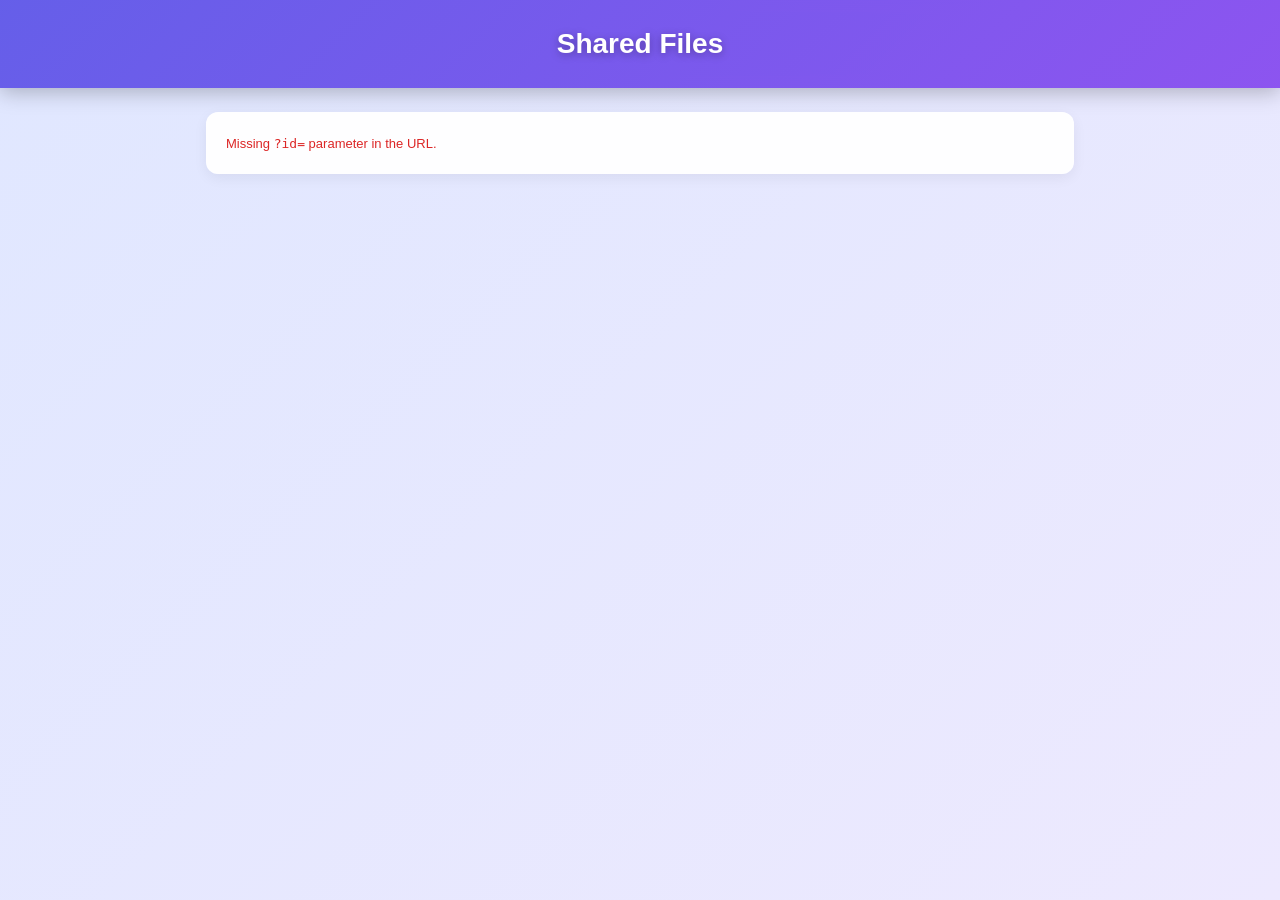
<file: view.html>
<!DOCTYPE html>
<html lang="en">
<head>
<meta charset="UTF-8" />
<meta name="viewport" content="width=device-width, initial-scale=1" />
<title>View File</title>
<link rel="stylesheet" href="styles.css" />
</head>
<body>
<header class="topbar"><h1>Shared Files</h1></header>
<main class="container">
  <section class="card" id="view-card">
    <p>Loading…</p>
  </section>
</main>
<script src="view.js"></script>
</body>
</html>
</file>
<file: styles.css>
* { box-sizing: border-box; }
html, body { min-height: 100%; }
body {
  margin: 0;
  font-family: -apple-system, BlinkMacSystemFont, "Segoe UI", Roboto, sans-serif;
  color: #1f2937;
  background: linear-gradient(135deg, #e0e7ff, #ede9fe);
  min-height: 100vh;
}
.topbar {
  background: linear-gradient(135deg, rgba(79,70,229,0.85), rgba(124,58,237,0.85));
  backdrop-filter: blur(6px);
  color: #fff;
  padding: 28px 20px;
  text-align: center;
  box-shadow: 0 4px 20px rgba(0,0,0,0.25);
}
.topbar h1 { margin: 0; font-size: 28px; text-shadow: 0 2px 8px rgba(0,0,0,0.3); }
.topbar p { margin: 6px 0 0; opacity: 0.95; }

.card {
  background: rgba(255,255,255,0.95) !important;
  backdrop-filter: blur(8px);
}

.container {
  max-width: 900px;
  margin: 24px auto;
  padding: 0 16px;
  display: grid;
  gap: 20px;
}
.card {
  background: #fff;
  border-radius: 12px;
  padding: 20px;
  box-shadow: 0 4px 14px rgba(0,0,0,0.06);
}
.card h2 { margin-top: 0; }

form { display: grid; gap: 12px; }
label { display: grid; gap: 6px; font-size: 14px; font-weight: 500; }
input[type=text], input[type=file] {
  padding: 10px;
  border: 1px solid #d1d5db;
  border-radius: 8px;
  font-size: 14px;
  background: #fafafa;
}
button {
  background: #4f46e5;
  color: #fff;
  border: 0;
  padding: 10px 16px;
  border-radius: 8px;
  font-size: 14px;
  cursor: pointer;
  font-weight: 600;
}
button:hover { background: #4338ca; }
button:disabled { opacity: 0.6; cursor: not-allowed; }
button.ghost {
  background: #fff;
  color: #4f46e5;
  border: 1px solid #4f46e5;
}

.hint { font-size: 12px; color: #6b7280; margin: 4px 0 0; }
.status { font-size: 13px; min-height: 18px; margin: 4px 0 0; }
.status.ok { color: #059669; }
.status.err { color: #dc2626; }

.list { display: grid; gap: 10px; margin-top: 12px; }
.list-item {
  display: flex;
  justify-content: space-between;
  align-items: center;
  padding: 12px;
  border: 1px solid #e5e7eb;
  border-radius: 8px;
  gap: 12px;
  flex-wrap: wrap;
}
.list-item .meta { font-size: 12px; color: #6b7280; }
.item-actions { display: flex; gap: 8px; flex-wrap: wrap; }
.badges span {
  display: inline-block;
  background: #eef2ff;
  color: #4338ca;
  padding: 2px 8px;
  border-radius: 999px;
  font-size: 11px;
  margin-right: 4px;
  font-weight: 600;
}
.delete-btn {
  background: #dc2626;
  color: #fff;
}
.delete-btn:hover { background: #b91c1c; }

.modal {
  position: fixed;
  inset: 0;
  background: rgba(0,0,0,0.55);
  display: flex;
  align-items: center;
  justify-content: center;
  z-index: 50;
}
.modal.hidden { display: none; }
.modal-body {
  background: #fff;
  padding: 24px;
  border-radius: 12px;
  text-align: center;
  max-width: 340px;
  width: 90%;
  position: relative;
}
.modal-body .close {
  position: absolute;
  top: 6px; right: 10px;
  background: transparent;
  color: #6b7280;
  font-size: 24px;
  padding: 0;
}
.modal-body .close:hover { color: #111; background: transparent; }
#qr-canvas { display: flex; justify-content: center; margin: 12px 0; }
.qr-url { font-size: 12px; word-break: break-all; }

.file-buttons { display: grid; gap: 10px; margin-top: 16px; }
.file-buttons a {
  display: block;
  text-align: center;
  background: #4f46e5;
  color: #fff;
  padding: 14px;
  border-radius: 8px;
  text-decoration: none;
  font-weight: 600;
}
.file-buttons a.pdf { background: #dc2626; }
.file-buttons a.ppt { background: #ea580c; }

/* added for fix */
.hidden { display: none !important; }
.file-row { display: flex; gap: 8px; margin: 6px 0; flex-wrap: wrap; }
.file-row a { padding: 10px 16px; border-radius: 8px; text-decoration: none; color: #fff; font-weight: 600; }
.file-row a.pdf { background: #d9534f; }
.file-row a.ppt { background: #d97706; }
.file-row a.dl  { background: #374151; }
.preview { width: 100%; height: 70vh; border: 1px solid #ddd; border-radius: 8px; margin-top: 16px; }
.muted { color: #6b7280; font-size: 14px; }

/* form additions */
textarea {
  padding: 10px;
  border: 1px solid #d1d5db;
  border-radius: 8px;
  font-size: 14px;
  background: #fafafa;
  font-family: inherit;
  resize: vertical;
}
fieldset.group {
  border: 1px solid #e5e7eb;
  border-radius: 8px;
  padding: 12px;
  display: grid;
  gap: 8px;
}
fieldset.group legend { font-size: 14px; font-weight: 600; padding: 0 6px; }
.refresher-row { display: flex; gap: 8px; }
.refresher-row input { flex: 1; padding: 9px; border: 1px solid #d1d5db; border-radius: 8px; background: #fafafa; font-size: 14px; }
.refresher-row .remove-refresher { padding: 4px 10px; font-size: 16px; line-height: 1; }
#add-refresher { justify-self: start; padding: 6px 12px; font-size: 13px; }

/* view page sections */
.sec-title { margin: 18px 0 6px; font-size: 16px; color: #4338ca; border-bottom: 1px solid #e5e7eb; padding-bottom: 4px; }
.sec-body { margin: 0; line-height: 1.5; }
.sec-list { margin: 0; padding-left: 20px; line-height: 1.6; }

/* File grid — PPT & PDF side-by-side cards */
.file-grid {
  display: grid;
  grid-template-columns: repeat(2, 1fr);
  gap: 16px;
  margin-top: 12px;
}
@media (max-width: 600px) {
  .file-grid { grid-template-columns: 1fr; }
}
.file-card {
  position: relative;
  display: flex;
  flex-direction: column;
  align-items: center;
  text-align: center;
  padding: 22px 18px;
  border-radius: 14px;
  background: #fff;
  border: 1px solid #e5e7eb;
  box-shadow: 0 4px 14px rgba(0,0,0,0.05);
  transition: transform 0.18s ease, box-shadow 0.18s ease;
  overflow: hidden;
}
.file-card::before {
  content: "";
  position: absolute;
  top: 0; left: 0; right: 0;
  height: 5px;
}
.file-card.ppt::before { background: linear-gradient(90deg, #ea580c, #f59e0b); }
.file-card.pdf::before { background: linear-gradient(90deg, #dc2626, #f43f5e); }
.file-card:hover { transform: translateY(-3px); box-shadow: 0 10px 24px rgba(0,0,0,0.08); }
.file-icon {
  width: 56px; height: 56px;
  display: flex; align-items: center; justify-content: center;
  font-size: 28px;
  border-radius: 14px;
  margin-bottom: 10px;
  color: #fff;
}
.file-card.ppt .file-icon { background: linear-gradient(135deg, #ea580c, #f59e0b); }
.file-card.pdf .file-icon { background: linear-gradient(135deg, #dc2626, #f43f5e); }
.file-title { font-weight: 700; font-size: 15px; color: #111827; }
.file-sub { font-size: 12px; color: #6b7280; margin-top: 2px; }
.file-name {
  font-size: 11px; color: #9ca3af;
  margin-top: 6px;
  max-width: 100%;
  white-space: nowrap;
  overflow: hidden;
  text-overflow: ellipsis;
}
.file-actions {
  display: flex;
  gap: 8px;
  margin-top: 14px;
  width: 100%;
  justify-content: center;
}
.file-btn {
  flex: 1;
  padding: 9px 12px;
  border-radius: 8px;
  font-size: 13px;
  font-weight: 600;
  text-decoration: none;
  text-align: center;
  transition: all 0.15s ease;
}
.file-card.ppt .file-btn.primary { background: #ea580c; color: #fff; }
.file-card.ppt .file-btn.primary:hover { background: #c2410c; }
.file-card.pdf .file-btn.primary { background: #dc2626; color: #fff; }
.file-card.pdf .file-btn.primary:hover { background: #b91c1c; }
.file-btn.ghost {
  background: #f3f4f6;
  color: #374151;
  border: 1px solid #e5e7eb;
}
.file-btn.ghost:hover { background: #e5e7eb; }

/* Edit button + form actions */
.edit-btn { background: #0891b2; color: #fff; }
.edit-btn:hover { background: #0e7490; }
.form-actions { display: flex; gap: 10px; }
input[type=password] {
  padding: 10px;
  border: 1px solid #d1d5db;
  border-radius: 8px;
  font-size: 14px;
  background: #fafafa;
}

/* Password gate (view page) */
.pw-gate {
  text-align: center;
  padding: 30px 10px;
  max-width: 360px;
  margin: 0 auto;
}
.pw-gate .pw-icon {
  width: 64px; height: 64px;
  margin: 0 auto 14px;
  display: flex; align-items: center; justify-content: center;
  font-size: 30px;
  border-radius: 50%;
  background: linear-gradient(135deg, #eef2ff, #ede9fe);
  border: 1px solid #e0e7ff;
}
.pw-gate h2 { margin: 0 0 6px; }
.pw-gate form { display: flex; gap: 8px; margin-top: 18px; }
.pw-gate input { flex: 1; }
.pw-gate button { white-space: nowrap; }
</file>
